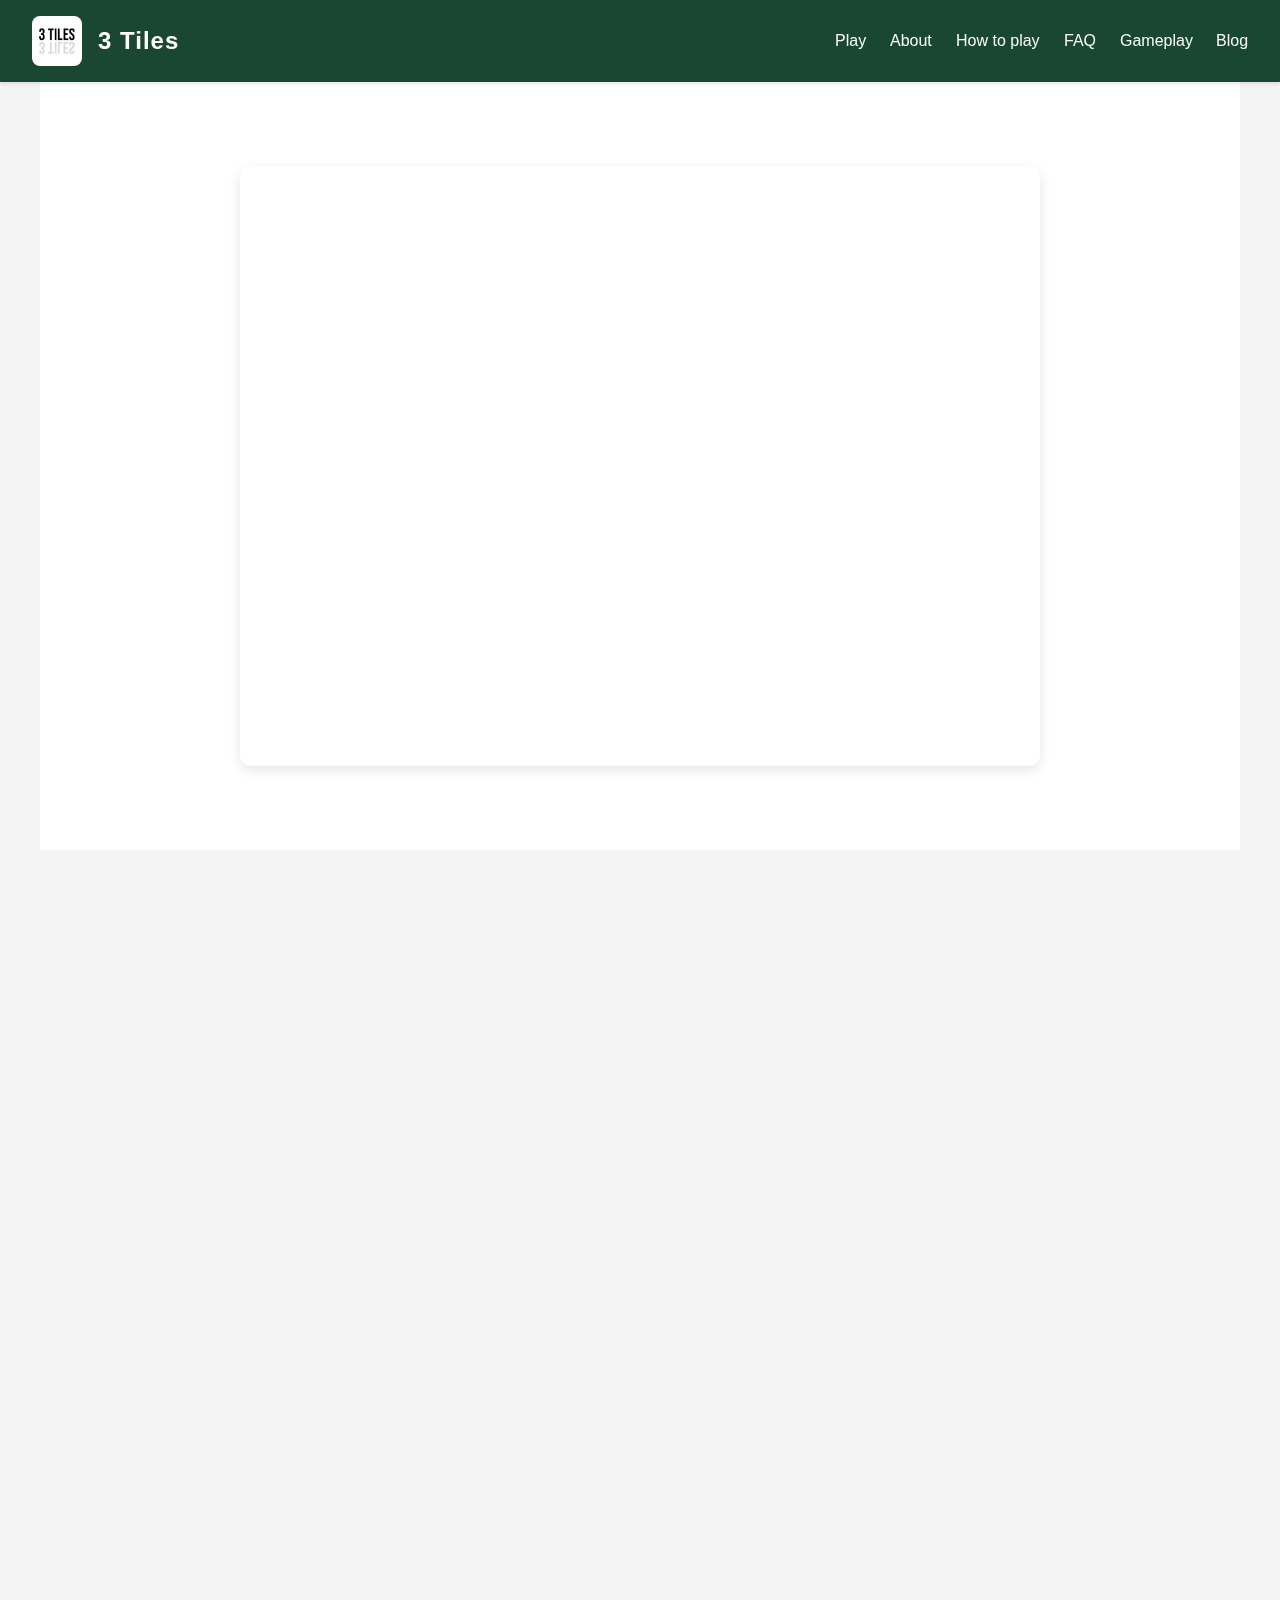
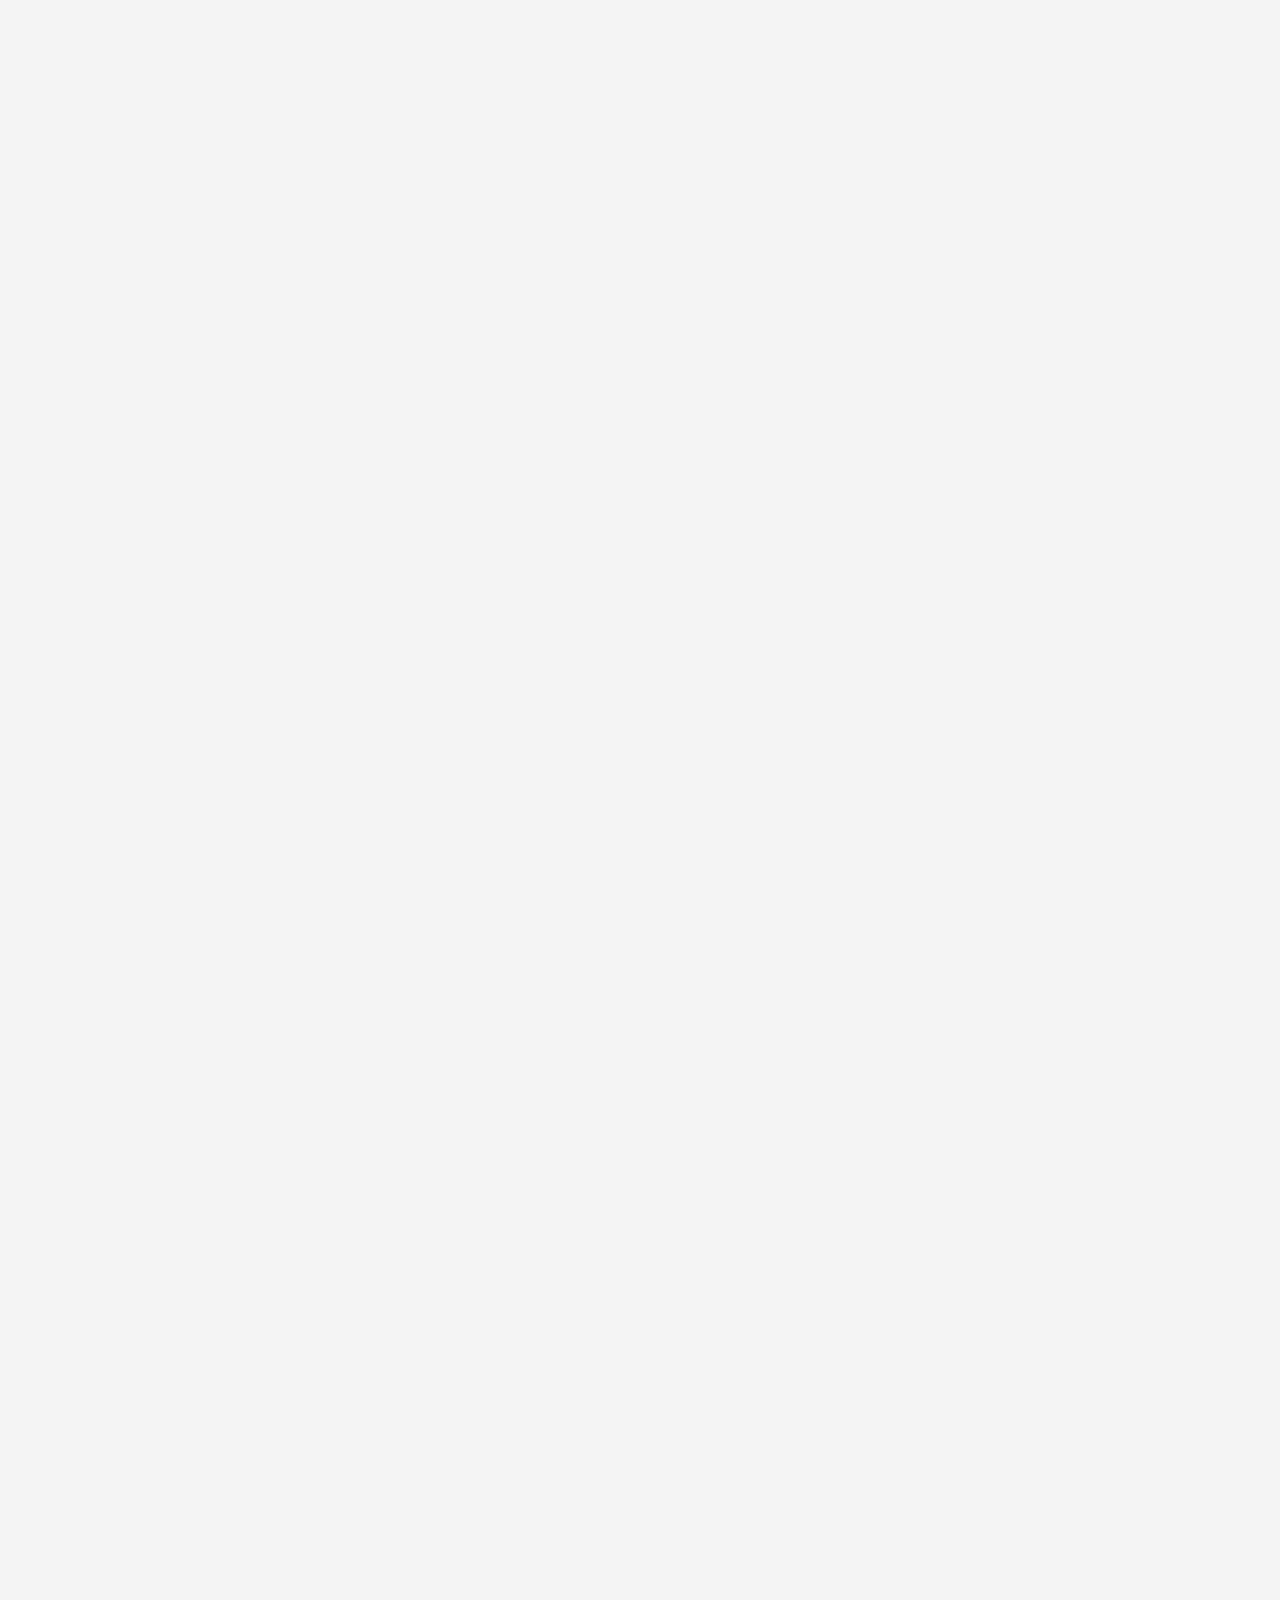
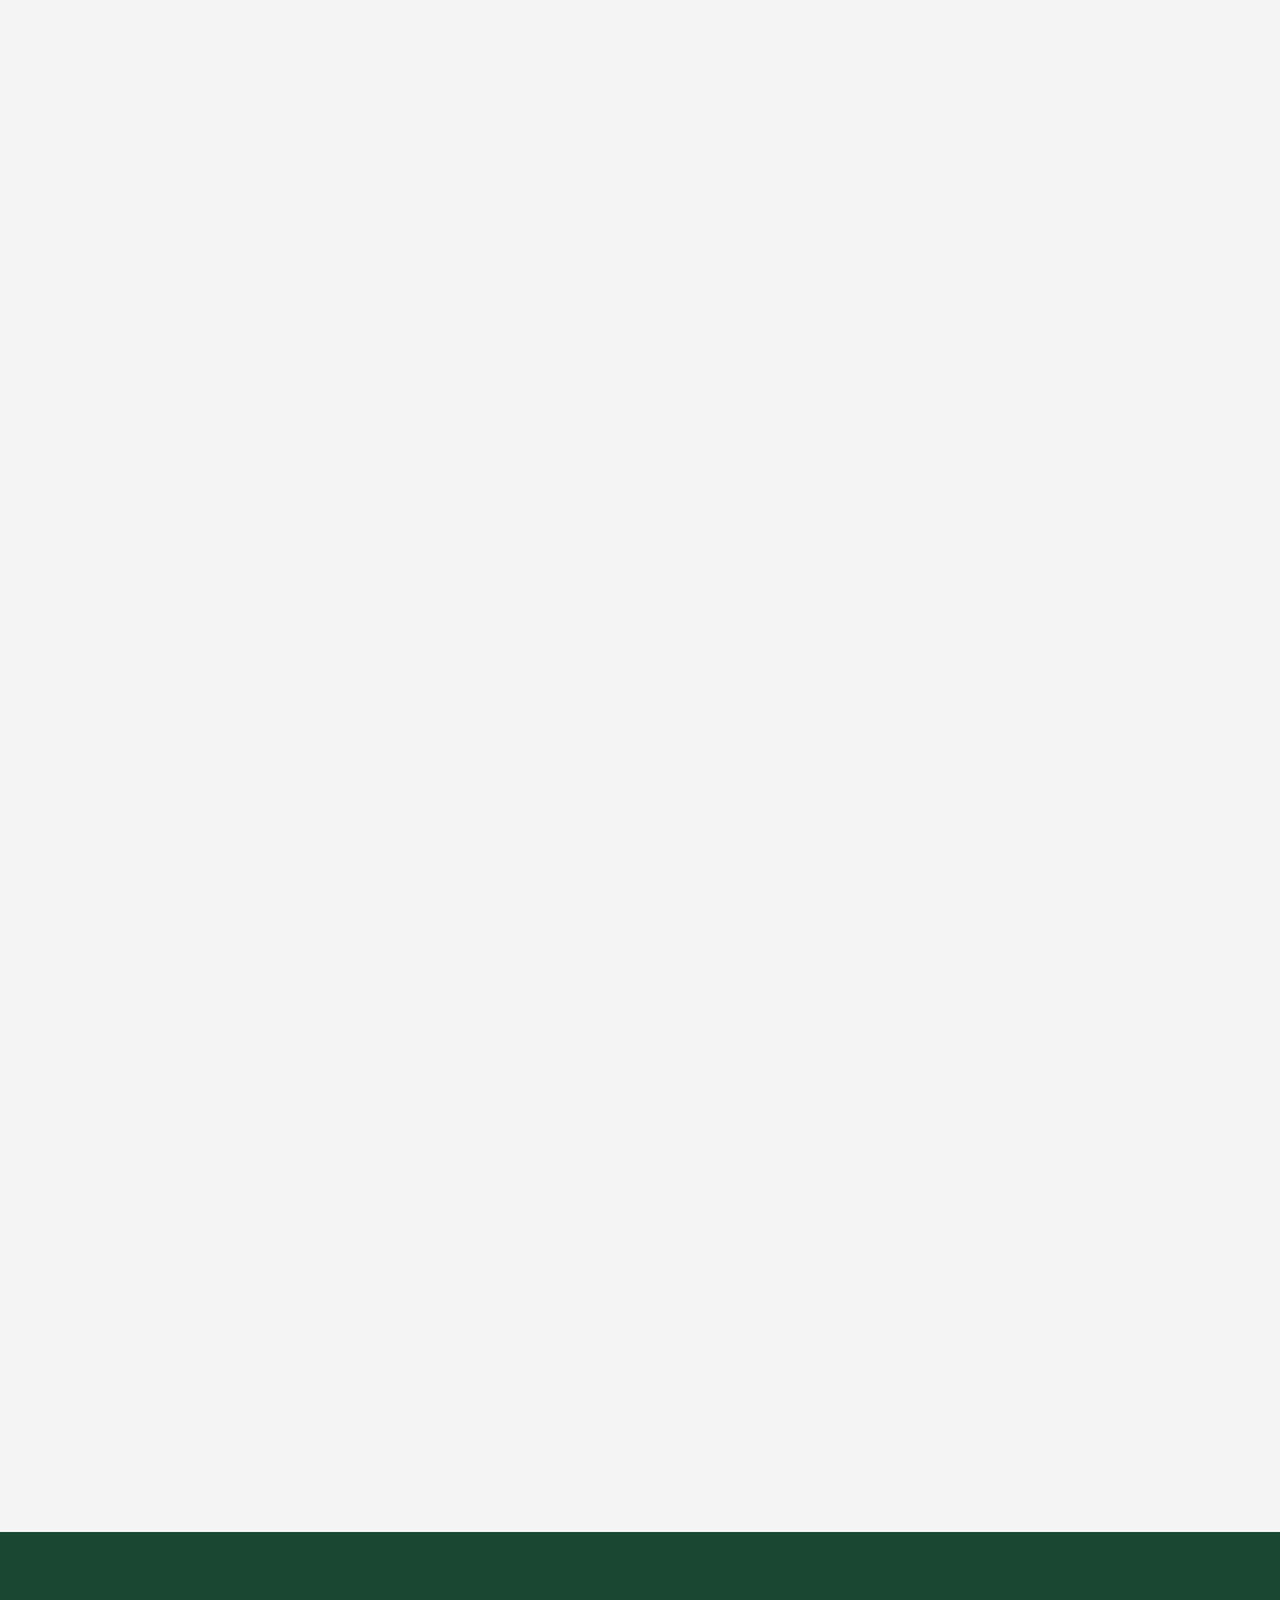
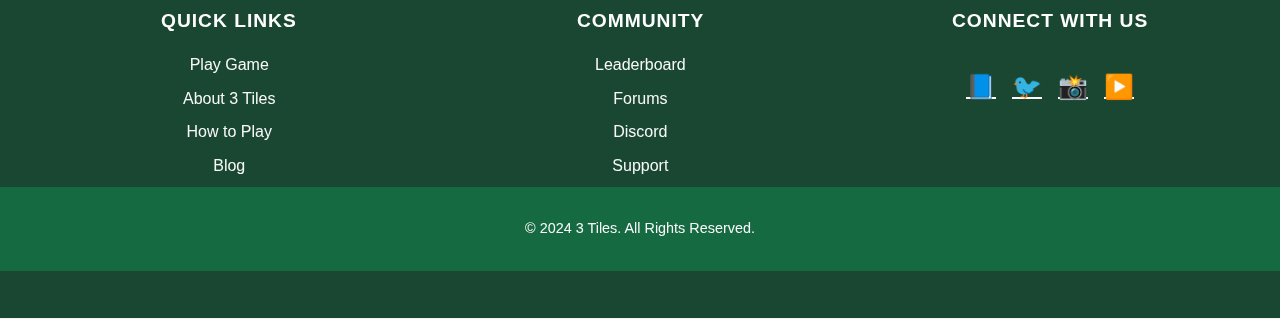
<file: index.html>
<!DOCTYPE html>
<html lang="en">
<head>
    <meta charset="UTF-8">
    <meta name="viewport" content="width=device-width, initial-scale=1.0">
    <meta name="description" content="3 Tiles - A puzzle game that challenges your strategic thinking and planning skills. Play now for free!">
    <meta name="keywords" content="3 Tiles, puzzle game, online puzzle, free puzzle game, brain game">
    <meta name="author" content="QuietGames">
    <meta property="og:title" content="3 Tiles - Play Free Online">
    <meta property="og:description" content="Experience a puzzle game that challenges your strategic thinking and planning skills. Play now for free!">
    <meta property="og:image" content="3-tiles-icon.png">
    <meta property="og:url" content="https://yourwebsite.com">
    <title>3 Tiles - Play Free Online Puzzle Game</title>
    <link rel="icon" type="image/png" href="3-tiles-icon.png">
    <link rel="preload" href="styles.css" as="style">
    <link rel="stylesheet" href="styles.css">
    <link rel="preconnect" href="https://www.googletagmanager.com">
    <link rel="preconnect" href="https://www.google-analytics.com">
    <script async src="https://pagead2.googlesyndication.com/pagead/js/adsbygoogle.js?client=ca-pub-5433236298279960"
     crossorigin="anonymous"></script>
     <script defer data-domain="3tiles.link" src="https://plausible.io/js/script.file-downloads.hash.outbound-links.pageview-props.revenue.tagged-events.js"></script>
<script>window.plausible = window.plausible || function() { (window.plausible.q = window.plausible.q || []).push(arguments) }</script>

</head>
<body>
    <header>
        <div class="logo">
            <img src="3-tiles-icon.png" alt="3 Tiles">
            <span>3 Tiles</span>
        </div>
        <nav>
            <a href="#play">Play</a>
            <a href="#about">About</a>
            <a href="#how-to-play">How to play</a>
            <a href="#faq">FAQ</a>
            <a href="#gameplay">Gameplay</a>
            <a href="blog.html">Blog</a>
        </nav>
    </header>
    
    

    <main>
        <section id="play" class="hero">
            <div class="game-container">
                <iframe src="https://www.crazygames.com/embed/3-tiles" frameborder="0" allow="gamepad *;"></iframe>
            </div>
        </section>

        <section id="about">
            <h2>About 3 Tiles</h2>
            <p>3 Tiles is an engaging puzzle game that combines the best elements of match-3 and 2048-style gameplay mechanics. This addictive game challenges your strategic thinking and planning skills in a unique way. Created by QuietGames, this innovative puzzle game has quickly gained popularity among casual and hardcore gamers alike, with over 200,000 players giving it an impressive 9.0 rating.</p>
            
            <p>What sets 3 Tiles apart is its perfect balance of accessibility and depth. While the core mechanics are simple to grasp, the game offers layers of strategy that keep players coming back for more. Whether you're looking for a quick mental challenge during your break or aiming to climb the global leaderboards, 3 Tiles offers an experience that grows with your skill level.</p>
            
            <p>The game features beautiful minimalist graphics, smooth animations, and an interface designed for both desktop and mobile play. Regular updates from the development team ensure fresh content and gameplay improvements, making 3 Tiles a constantly evolving gaming experience.</p>
        
            <div class="info-cards">
                <!-- 第一行 -->
                <div class="info-card">
                    <span class="card-icon">⭐</span>
                    <span class="card-text">9.0 (219,899 votes)</span>
                </div>
                
                <div class="info-card">
                    <span class="card-icon">👾</span>
                    <span class="card-text">QuietGames</span>
                </div>
                
                <!-- 第二行 -->
                <div class="info-card">
                    <span class="card-icon">📅</span>
                    <span class="card-text">June 2024</span>
                </div>
                
                <div class="info-card">
                    <span class="card-icon">💻</span>
                    <span class="card-text">HTML5 (Unity WebGL)</span>
                </div>
                
                <!-- 第三行 -->
                <div class="info-card">
                    <span class="card-icon">📱</span>
                    <span class="card-text">Browser, App Store(iOS, Android)</span>
                </div>
                
                <div class="info-card">
                    <span class="card-icon">🎮</span>
                    <span class="card-text">Puzzle, Brain Game</span>
                </div>
            </div><!-- Add game info grid here -->
        </section>

        <section id="recommended-games">
            <h2>Recommended Games</h2>
            <div class="game-recommendations">
                <div class="game-card">
                    <a href="sprunki.html" class="game-link">
                        <div class="game-image">
                            <img src="images/微信截图_20241230172041.png" alt="Sprunki Game Cover" class="game-cover">
                        </div>
                        <div class="game-info">
                            <h3>Sprunki</h3>
                            <p>Experience an exciting adventure in this engaging puzzle game</p>
                            <div class="game-meta">
                                <span class="game-category">Puzzle</span>
                                <span class="game-play-now">Play Now →</span>
                            </div>
                        </div>
                    </a>
                </div>
            </div>
        </section>

        <section id="how-to-play">
            <h2>How to play the 3 Tiles Game</h2>
            <p>Getting started with 3 Tiles is simple, but mastering it requires strategy and forethought. Here's your comprehensive guide to playing:</p>

            <div class="gameplay-steps">
                <div class="step">
                    <h3>Basic Rules:</h3>
                    <ul>
                        <li>Click or tap matching tiles to combine them</li>
                        <li>Three matching tiles merge into one tile of the next level</li>
                        <li>New tiles appear after each merge</li>
                        <li>The game ends when the board is full and no moves are possible</li>
                    </ul>
                </div>

                <div class="step">
                    <h3>Scoring:</h3>
                    <ul>
                        <li>Each successful merge earns points</li>
                        <li>Higher number combinations earn more points</li>
                        <li>Chain reactions and combos multiply your score</li>
                        <li>Try to beat your high score and compete on the global leaderboard</li>
                    </ul>
                </div>

                <div class="step">
                    <h3>Pro Tips:</h3>
                    <ul>
                        <li>Plan ahead - look for potential combinations before making moves</li>
                        <li>Keep high-value tiles at the edges of the board</li>
                        <li>Create chains of similar numbers for bigger combinations</li>
                        <li>Don't let high-value tiles get trapped by lower ones</li>
                    </ul>
                </div>
            </div>

            <p>Practice these strategies, and you'll see your scores improve dramatically. Remember, patience and planning are key to achieving high scores in 3 Tiles!</p>
           
            <!-- Add gameplay instructions here -->
        </section>

        <section id="faq">
            <h2>Frequently Asked Questions</h2>
            <div class="faq-container">
                <div class="faq-item">
                    <div class="faq-question">Is 3 Tiles free to play? Are there in-app purchases?</div>
                    <div class="faq-answer">Yes, 3 Tiles is completely free to play in your web browser. While the mobile versions may offer optional in-app purchases for power-ups and special features, the core gameplay remains free and enjoyable without any purchases.</div>
                </div>

                <div class="faq-item">
                    <div class="faq-question">Can I play 3 Tiles offline? What platforms are supported?</div>
                    <div class="faq-answer">3 Tiles can be played online via desktop, mobile, or tablet browsers. For offline play, you can download the game from the App Store (iOS) or Google Play Store (Android). Once downloaded, the mobile versions can be played without an internet connection.</div>
                </div>

                <div class="faq-item">
                    <div class="faq-question">How does the game save my progress? Can I sync across devices?</div>
                    <div class="faq-answer">The game automatically saves your progress locally. For the mobile versions, if you sign in with your account, your progress, high scores, and achievements can be synced across devices. Web browser progress is saved per browser using local storage.</div>
                </div>

                <div class="faq-item">
                    <div class="faq-question">What's the highest tile number possible? Is there a maximum score?</div>
                    <div class="faq-answer">There's no theoretical limit to the highest tile number or maximum score you can achieve. The game continues as long as you can make valid moves and combine tiles. The current global high score is regularly updated on our leaderboard.</div>
                </div>

                <div class="faq-item">
                    <div class="faq-question">Are there different game modes or difficulty levels?</div>
                    <div class="faq-answer">Yes! The game offers several modes: Classic Mode (standard gameplay), Time Attack (race against the clock), Zen Mode (relaxed gameplay with no time pressure), and Challenge Mode (daily puzzles with specific goals). Difficulty increases naturally as you progress and create higher-value tiles.</div>
                </div>

                <div class="faq-item">
                    <div class="faq-question">How can I improve my gameplay strategy?</div>
                    <div class="faq-answer">Key strategies include: keeping high-value tiles at the edges, creating chains of similar numbers, planning several moves ahead, and using power-ups strategically. Check our 'How to Play' section for more detailed tips and tricks. You can also watch replays of top players' games to learn advanced strategies.</div>
                </div>

                <div class="faq-item">
                    <div class="faq-question">Is there a way to compete with friends or other players?</div>
                    <div class="faq-answer">Yes! You can compete through: Global Leaderboards (compare scores worldwide), Friend Challenges (challenge specific players), Daily Tournaments (compete in 24-hour events), and Achievement Rankings (compare completion rates of various achievements).</div>
                </div>

                <div class="faq-item">
                    <div class="faq-question">What should I do if I encounter bugs or technical issues?</div>
                    <div class="faq-answer">For technical issues: 1) Refresh your browser or restart the app, 2) Clear your browser cache/app data, 3) Check your internet connection, 4) Update to the latest version. If problems persist, contact our support team through the in-game help center or email support@3tiles.com.</div>
                </div>
            </div>
        </section>
        

        <section id="gameplay" class="gameplay-section">
            <h2>3 Tiles Gameplay</h2>
            <div class="video-container">
                <iframe width="560" height="315" 
                        src="https://www.youtube.com/embed/oLt8_XTXFVc" 
                        title="YouTube video player" 
                        frameborder="0" 
                        allow="accelerometer; autoplay; clipboard-write; encrypted-media; gyroscope; picture-in-picture" 
                        allowfullscreen>
                </iframe>
            </div>
        </section>
        
    </main>

    <footer>
        <div class="footer-content">
            <div class="footer-section">
                <h4>Quick Links</h4>
                <ul>
                    <li><a href="#play">Play Game</a></li>
                    <li><a href="#about">About 3 Tiles</a></li>
                    <li><a href="#how-to-play">How to Play</a></li>
                    <li><a href="blog.html">Blog</a></li>
                </ul>
            </div>
            <div class="footer-section">
                <h4>Community</h4>
                <ul>
                    <li><a href="#">Leaderboard</a></li>
                    <li><a href="#">Forums</a></li>
                    <li><a href="#">Discord</a></li>
                    <li><a href="#">Support</a></li>
                </ul>
            </div>
            <div class="footer-section">
                <h4>Connect With Us</h4>
                <div class="social-icons">
                    <a href="#" aria-label="Facebook">📘</a>
                    <a href="#" aria-label="Twitter">🐦</a>
                    <a href="#" aria-label="Instagram">📸</a>
                    <a href="#" aria-label="YouTube">▶️</a>
                </div>
            </div>
        </div>
        <div class="footer-bottom">
            <p>&copy; 2024 3 Tiles. All Rights Reserved.</p>
        </div>
    </footer>

    <script src="scripts.js" defer></script>
    
    <div style="display:none">
    <!-- Google tag (gtag.js) -->
    <script async src="https://www.googletagmanager.com/gtag/js?id=G-H83TCPG6WF"></script>
    <script>
      window.dataLayer = window.dataLayer || [];
      function gtag(){dataLayer.push(arguments);}
      gtag('js', new Date());

      gtag('config', 'G-H83TCPG6WF');
    </script>
    </div>
</body>
</html>
</file>
<file: styles.css>
/* 全局样式 */
html {
    scroll-behavior: smooth;
}

body {
    font-family: Arial, sans-serif;
    line-height: 1.6;
    color: #333;
    margin: 0;
    padding: 0;
    background-color: #f4f4f4;
}

/* 页眉样式 */
header {
    background-color: #1a4731;
    color: #ffffff;
    padding: 1rem 2rem;
    display: flex;
    justify-content: space-between;
    align-items: center;
    position: sticky;
    top: 0;
    z-index: 100;
    box-shadow: 0 2px 4px rgba(0, 0, 0, 0.1);
}

.logo {
    display: flex;
    align-items: center;
    gap: 1rem;
}

.logo img {
    width: 50px;
    height: 50px;
    border-radius: 8px;
}

.logo span {
    font-size: 1.5rem;
    font-weight: bold;
    color: #ffffff;
    letter-spacing: 1px;
}

nav {
    display: flex;
    gap: 1.5rem;
}

nav a {
    color: #f8f9fa;
    text-decoration: none;
    font-weight: 500;
    transition: color 0.3s ease;
    position: relative;
}

nav a::after {
    content: '';
    position: absolute;
    width: 0;
    height: 2px;
    bottom: -5px;
    left: 0;
    background-color: #ffffff;
    transition: width 0.3s ease;
}

nav a:hover {
    color: #ffffff;
}

nav a:hover::after {
    width: 100%;
}

@media (max-width: 768px) {
    header {
        flex-direction: column;
        padding: 1rem;
    }

    nav {
        margin-top: 1rem;
        flex-direction: column;
        align-items: center;
    }

    nav a {
        margin-bottom: 0.5rem;
    }
}

/* 主要内容样式 */
main {
    max-width: 1200px;
    margin: 0 auto;
    padding: 0;
}

/* Section样式 */
section {
    margin-bottom: 0;
    padding: 4rem 2rem;
}

section:nth-child(odd) {
    background-color: #ffffff;
}

section:nth-child(even) {
    background-color: #f8f9fa;
}

section h2 {
    text-align: center;
    color: #1a4731;
    margin-bottom: 2rem;
    font-size: 2rem;
}

section h3 {
    text-align: center;
    color: #1a4731;
    margin: 30px 0 20px;
}

section p {
    text-align: center;
    max-width: 900px;
    margin: 0 auto 20px;
    line-height: 1.8;
}

/* 游戏容器样式 */
.game-container {
    width: 100%;
    max-width: 800px;
    height: 600px;
    margin: 20px auto;
    border-radius: 10px;
    overflow: hidden;
    box-shadow: 0 4px 12px rgba(0,0,0,0.1);
}

.game-container iframe {
    width: 100%;
    height: 100%;
    border: none;
}

/* About部分样式 */
.info-cards {
    display: grid;
    grid-template-columns: repeat(2, 1fr);
    gap: 20px;
    max-width: 800px;
    margin: 40px auto;
    padding: 0 20px;
}

.info-card {
    background: #ffffff;
    padding: 20px;
    border-radius: 10px;
    box-shadow: 0 2px 8px rgba(0,0,0,0.1);
    display: flex;
    align-items: center;
    justify-content: center;
    gap: 15px;
    transition: transform 0.3s ease, box-shadow 0.3s ease;
}

.info-card:hover {
    transform: translateY(-3px);
    box-shadow: 0 4px 12px rgba(0,0,0,0.15);
}

.card-icon {
    font-size: 24px;
}

.card-text {
    font-size: 15px;
    color: #333;
}

#about {
    text-align: center;
    padding: 4rem 2rem;
}

#about p {
    max-width: 800px;
    margin: 0 auto 20px;
    line-height: 1.8;
    color: #444;
}

/* How to play部分样式 */
#how-to-play {
    text-align: center;
    padding: 4rem 2rem;
}

.gameplay-steps {
    max-width: 900px;
    margin: 40px auto;
    display: grid;
    grid-template-columns: repeat(3, 1fr);
    gap: 30px;
    padding: 0 20px;
}

.step {
    background: #ffffff;
    padding: 25px;
    border-radius: 15px;
    box-shadow: 0 4px 12px rgba(0,0,0,0.1);
    transition: transform 0.3s ease;
}

.step:hover {
    transform: translateY(-5px);
}

.step h3 {
    color: #1a4731;
    margin-bottom: 20px;
    font-size: 1.3rem;
}

.step ul {
    text-align: left;
    padding-left: 20px;
    margin: 0;
}

.step li {
    margin-bottom: 12px;
    line-height: 1.6;
    color: #444;
}

/* FAQ样式 */
.faq-container {
    max-width: 800px;
    margin: 0 auto;
}

.faq-item {
    margin-bottom: 1rem;
    border: 1px solid #ddd;
    border-radius: 5px;
    overflow: hidden;
}

.faq-question {
    padding: 1.2rem;
    background-color: #ffffff;
    cursor: pointer;
    font-weight: bold;
    position: relative;
    transition: background-color 0.3s ease;
}

.faq-question:hover {
    background-color: #f0f0f0;
}

.faq-question::after {
    content: '+';
    position: absolute;
    right: 1rem;
    transition: transform 0.3s ease;
}

.faq-answer {
    text-align: center;
    padding: 0;
    max-height: 0;
    overflow: hidden;
    transition: all 0.3s ease;
    background-color: #ffffff;
}

.faq-item.active .faq-question::after {
    transform: rotate(45deg);
}

.faq-item.active .faq-answer {
    padding: 1.2rem;
    max-height: 500px;
}

/* 游戏玩法视频部分样式 */
.gameplay-section {
    text-align: center;
    max-width: 800px;
    margin: 0 auto;
    padding: 20px 0;
}

.video-container {
    position: relative;
    width: 100%;
    padding-bottom: 56.25%;
    height: 0;
    overflow: hidden;
    border-radius: 10px;
    box-shadow: 0 4px 12px rgba(0,0,0,0.1);
}

.video-container iframe {
    position: absolute;
    top: 0;
    left: 0;
    width: 100%;
    height: 100%;
}

/* 页脚样式 */
footer {
    background-color: #1a4731;
    color: #ffffff;
    padding: 3rem 0;
    text-align: center;
}

.footer-content {
    max-width: 1200px;
    margin: 0 auto;
    display: grid;
    grid-template-columns: repeat(3, 1fr);
    gap: 2rem;
    padding: 0 2rem;
}

.footer-section {
    display: flex;
    flex-direction: column;
    align-items: center;
}

.footer-section h4 {
    margin-bottom: 1rem;
    font-size: 1.2rem;
    text-transform: uppercase;
    letter-spacing: 1px;
}

.footer-section ul {
    list-style: none;
    padding: 0;
    margin: 0;
}

.footer-section ul li {
    margin-bottom: 0.5rem;
}

.footer-section ul li a {
    color: #f8f9fa;
    text-decoration: none;
    transition: color 0.3s ease;
}

.footer-section ul li a:hover {
    color: #ffffff;
    text-decoration: underline;
}

.footer-bottom {
    background-color: #166a41;
    color: #f8f9fa;
    padding: 1rem 0;
    text-align: center;
    font-size: 0.9rem;
}

.social-icons {
    display: flex;
    justify-content: center;
    gap: 1rem;
    margin-top: 1rem;
}

.social-icons a {
    color: #ffffff;
    font-size: 1.5rem;
    transition: color 0.3s ease;
}

.social-icons a:hover {
    color: #f8f9fa;
}

@media (max-width: 768px) {
    .footer-content {
        grid-template-columns: 1fr;
    }
}

/* 响应式设计 */
@media (max-width: 768px) {
    header {
        flex-direction: column;
        padding: 1rem;
    }

    nav {
        margin-top: 1rem;
        flex-wrap: wrap;
        justify-content: center;
    }

    nav a {
        margin: 5px 10px;
    }

    section {
        padding: 2rem 1rem;
    }

    .game-container {
        height: 400px;
    }

    .info-cards {
        grid-template-columns: 1fr;
        gap: 15px;
        padding: 0 10px;
    }

    section p {
        padding: 0 15px;
    }

    .faq-container {
        padding: 0 10px;
    }
}

@media (max-width: 900px) {
    .gameplay-steps {
        grid-template-columns: 1fr;
        gap: 20px;
    }
    
    .step {
        padding: 20px;
    }
}

/* 移动端响应式设计 */
@media (max-width: 768px) {
    header {
        flex-direction: column;
        padding: 1rem;
    }

    nav {
        margin-top: 1rem;
        flex-wrap: wrap;
        justify-content: center;
    }

    nav a {
        margin: 0.5rem;
    }

    .info-cards {
        grid-template-columns: 1fr;
    }

    .game-container {
        height: 400px;
    }

    section {
        padding: 2rem 1rem;
    }
}

/* 性能优化 */
* {
    will-change: transform;
    backface-visibility: hidden;
}

/* 添加页面过渡动画 */
.fade-in {
    opacity: 0;
    transform: translateY(20px);
    transition: opacity 0.6s ease-out, transform 0.6s ease-out;
}

.fade-in.visible {
    opacity: 1;
    transform: translateY(0);
}

/* 优化图片加载 */
img {
    loading: lazy;
}

/* 改进滚动体验 */
html {
    scroll-padding-top: 80px;
}

/* 优化可访问性 */
:focus {
    outline: 3px solid #1a4731;
    outline-offset: 2px;
}

/* 暗色模式支持 */
@media (prefers-color-scheme: dark) {
    body {
        background-color: #1a1a1a;
        color: #f4f4f4;
    }

    header {
        background-color: #2a2a2a;
    }

    section:nth-child(odd) {
        background-color: #2a2a2a;
    }

    section:nth-child(even) {
        background-color: #1a1a1a;
    }

    .info-card {
        background-color: #2a2a2a;
    }

    .card-text {
        color: #f4f4f4;
    }

    nav a {
        color: #f4f4f4;
    }

    nav a:hover {
        color: #4CAF50;
    }
}

/* 动画效果 */
@keyframes fadeIn {
    from {
        opacity: 0;
        transform: translateY(20px);
    }
    to {
        opacity: 1;
        transform: translateY(0);
    }
}

section {
    animation: fadeIn 0.6s ease-out;
}

/* 博客页面样式 */
.blog-main {
    max-width: 1200px;
    margin: 0 auto;
    padding: 2rem;
}

.blog-grid {
    display: grid;
    grid-template-columns: repeat(auto-fill, minmax(300px, 1fr));
    gap: 2rem;
    margin-bottom: 2rem;
}

.blog-post {
    border: 1px solid #eee;
    border-radius: 8px;
    overflow: hidden;
    transition: transform 0.3s ease;
}

.blog-post:hover {
    transform: translateY(-5px);
    box-shadow: 0 5px 15px rgba(0,0,0,0.1);
}

.blog-post img {
    width: 100%;
    height: 200px;
    object-fit: cover;
}

.post-content {
    padding: 1.5rem;
}

.post-meta {
    display: flex;
    gap: 1rem;
    color: #666;
    font-size: 0.9rem;
    margin: 0.5rem 0;
}

.read-more {
    display: inline-block;
    margin-top: 1rem;
    color: #007bff;
    text-decoration: none;
}

.read-more:hover {
    text-decoration: underline;
}

.blog-sidebar {
    background: #f8f9fa;
    padding: 1.5rem;
    border-radius: 8px;
}

.blog-sidebar h3 {
    margin-bottom: 1rem;
}

.blog-sidebar ul {
    list-style: none;
    padding: 0;
}

.blog-sidebar li {
    margin-bottom: 0.5rem;
}

.blog-sidebar a {
    color: #333;
    text-decoration: none;
}

.blog-sidebar a:hover {
    color: #007bff;
}

@media (max-width: 768px) {
    .blog-grid {
        grid-template-columns: 1fr;
    }
}

/* 推荐游戏区域样式 */
#recommended-games {
    padding: 2rem;
    background-color: #ffffff;
    margin: 2rem 0;
    border-radius: 8px;
    box-shadow: 0 2px 4px rgba(0, 0, 0, 0.1);
}

#recommended-games h2 {
    margin-bottom: 1.5rem;
    color: #1a4731;
    text-align: center;
}

.game-recommendations {
    display: grid;
    grid-template-columns: repeat(auto-fit, minmax(300px, 1fr));
    gap: 2rem;
    margin-top: 1.5rem;
}

.game-card {
    background-color: #ffffff;
    border-radius: 12px;
    overflow: hidden;
    transition: all 0.3s ease;
    box-shadow: 0 4px 6px rgba(0, 0, 0, 0.1);
    border: 1px solid #e0e0e0;
}

.game-card:hover {
    transform: translateY(-5px);
    box-shadow: 0 8px 15px rgba(0, 0, 0, 0.1);
}

.game-link {
    display: block;
    text-decoration: none;
    color: #333;
}

.game-image {
    height: 160px;
    background-color: #f0f0f0;
    display: flex;
    align-items: center;
    justify-content: center;
    border-bottom: 1px solid #e0e0e0;
}

.game-placeholder {
    font-size: 1.5rem;
    color: #666;
    font-weight: bold;
}

.game-info {
    padding: 1.5rem;
}

.game-info h3 {
    margin: 0 0 0.5rem 0;
    font-size: 1.25rem;
    color: #1a4731;
}

.game-info p {
    margin: 0 0 1rem 0;
    color: #666;
    font-size: 0.95rem;
    line-height: 1.5;
}

.game-meta {
    display: flex;
    justify-content: space-between;
    align-items: center;
    margin-top: 1rem;
}

.game-category {
    background-color: #e8f5e9;
    color: #1a4731;
    padding: 0.25rem 0.75rem;
    border-radius: 20px;
    font-size: 0.85rem;
    font-weight: 500;
}

.game-play-now {
    color: #1a4731;
    font-weight: 600;
    font-size: 0.9rem;
}

@media (max-width: 768px) {
    .game-recommendations {
        grid-template-columns: 1fr;
    }
    
    .game-card {
        max-width: 400px;
        margin: 0 auto;
    }
}
</file>
